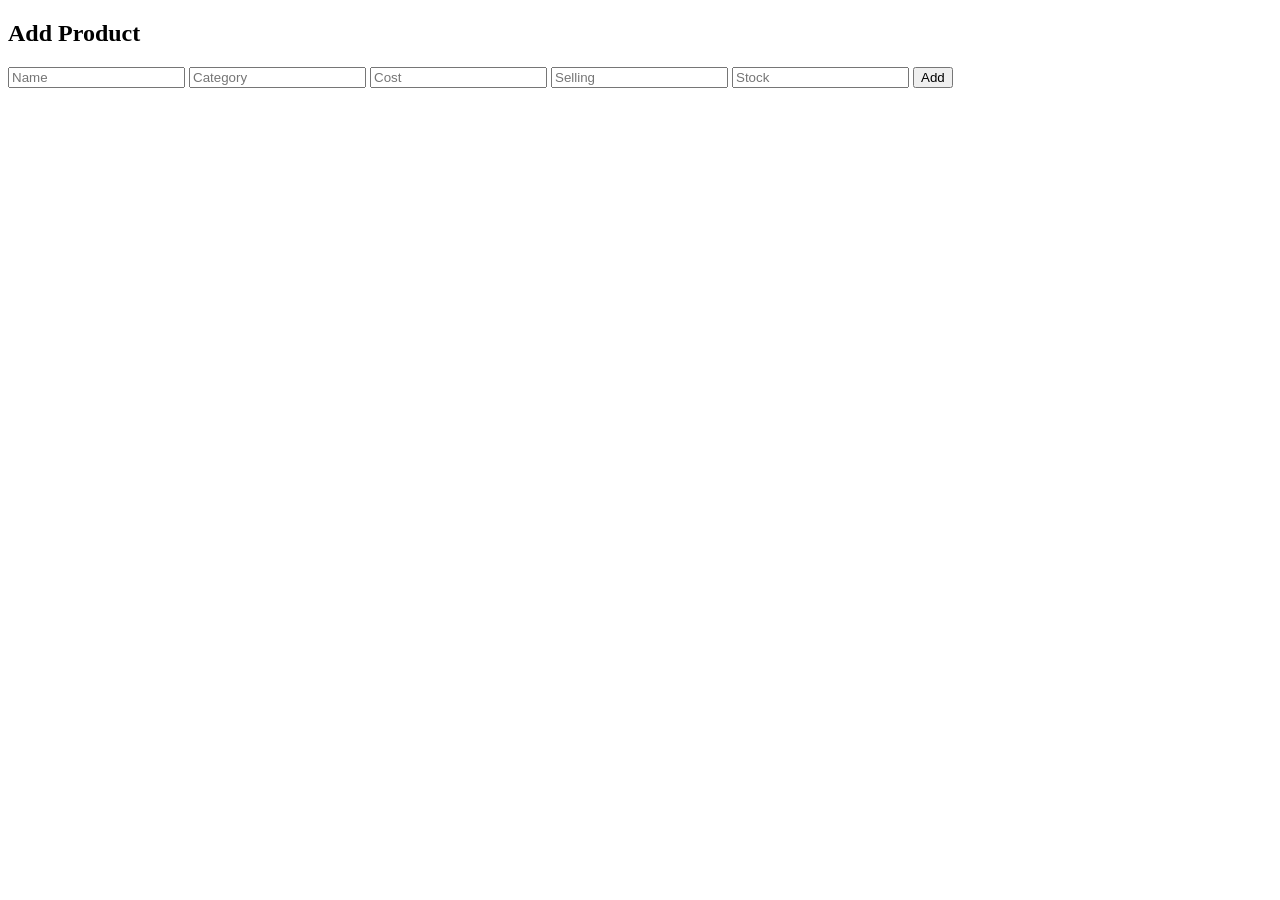
<file: src/main/resources/static/add-product.html>
<!DOCTYPE html>
<html>
<head>
    <title>Add Product</title>
</head>
<body>

<h2>Add Product</h2>

<input id="name" placeholder="Name">
<input id="category" placeholder="Category">
<input id="cost" placeholder="Cost">
<input id="selling" placeholder="Selling">
<input id="stock" placeholder="Stock">

<button onclick="addProduct()">Add</button>

<script>
    function addProduct() {
        const token = localStorage.getItem("token");

        fetch("http://localhost:8080/products", {
            method: "POST",
            headers: {
                "Content-Type": "application/json",
                "Authorization": "Bearer " + token
            },
            body: JSON.stringify({
                name: document.getElementById("name").value,
                category: document.getElementById("category").value,
                costPrice: document.getElementById("cost").value,
                sellingPrice: document.getElementById("selling").value,
                stockQuantity: document.getElementById("stock").value
            })
        })
        .then(() => alert("Product added"));
    }
</script>

</body>
</html>
</file>
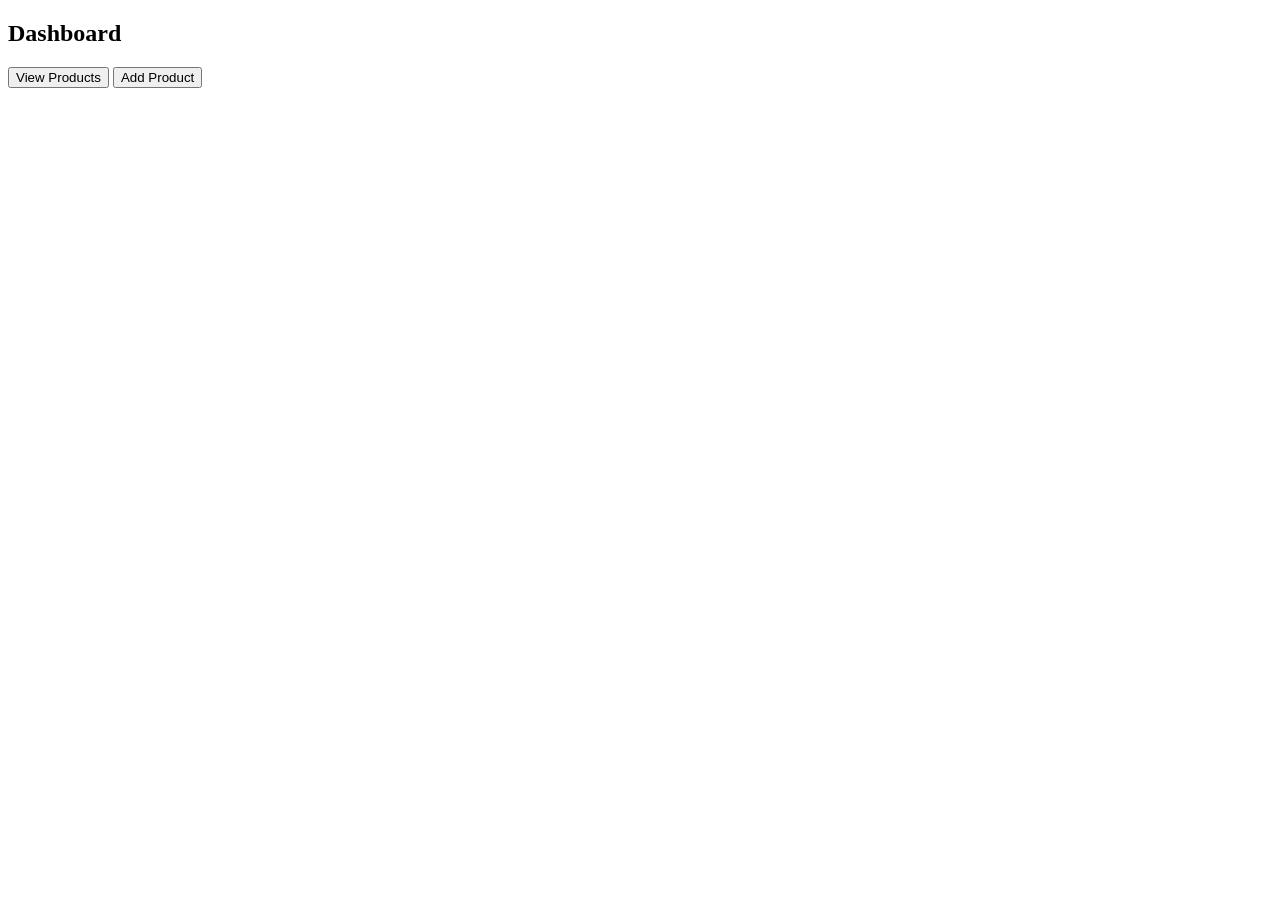
<file: src/main/resources/static/dashboard.html>
<!DOCTYPE html>
<html>
<head>
    <title>Dashboard</title>
</head>
<body>

<h2>Dashboard</h2>

<button onclick="goProducts()">View Products</button>
<button onclick="goAdd()">Add Product</button>

<script>
    function goProducts() {
        window.location.href = "/products.html"; // ✅
    }

    function goAdd() {
        window.location.href = "/add-product.html"; // ✅
    }
</script>

</body>
</html>
</file>
